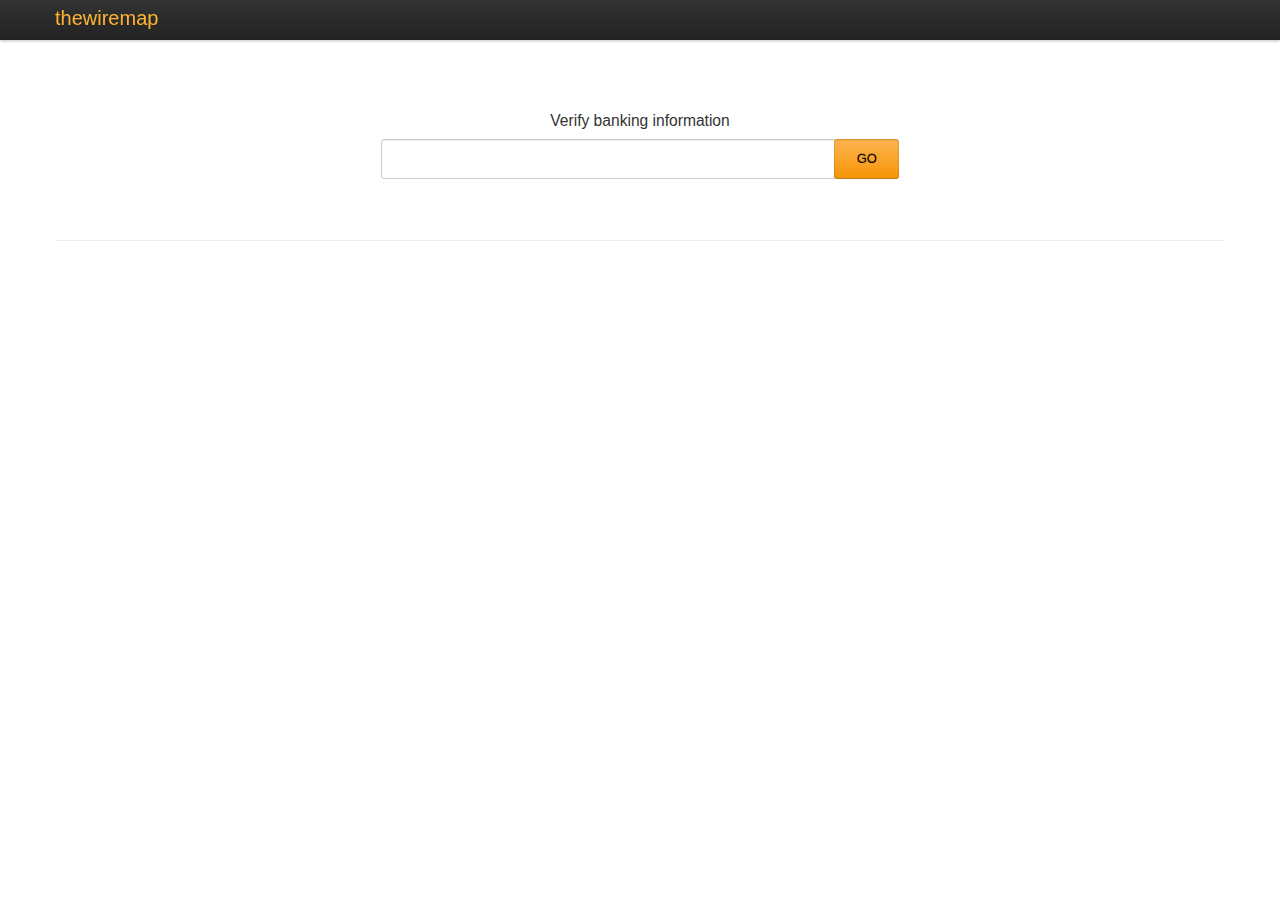
<file: web/index.html>
<html>

<head>
  <title>IBAN, SWIFT, CLABE, Routing code verification</title>
  <link href="css/bootstrap.min.css" rel="stylesheet" />
  <style>
    body { padding-top: 60px; }
    #data { height: 40px; width: 35em; }
    #go-btn { height: 40px; width: 5em; margin-left: -5px; color: Black; }

    .results
      {
        width: 40em;
        display: block; margin-left: auto; margin-right: auto;
      }

    .search-box
      {
        margin-top: 4em;
        margin-bottom: 4em;
      }
  </style>
  <link href="css/bootstrap-responsive.min.css" rel="stylesheet" />
  <script src="misc.js" type="text/javascript"></script>
  <script src="data.js" type="text/javascript"></script>
  <meta http-equiv="Content-Type" content="text/html;charset=utf-8" />
</head>

<body>
  <div class="navbar navbar-fixed-top">
    <div class="navbar-inner">
      <div class="container">
        <a class="btn btn-navbar"
           data-toggle="collapse" data-target=".nav-collapse">
          <span class="icon-bar"></span>
          <span class="icon-bar"></span>
          <span class="icon-bar"></span>
        </a>
        <a class="brand" href="#" style="color: #FFB431;">thewiremap</a>
        <div class="nav-collapse">
          <ul class="nav pull-right">
<!--
            <li class="active"><a href="#">Home</a></li>
            <li><a href="#directions">Directions</a></li>
            <li><a href="#tools">Tools</a></li>
            <li><a href="#login">Login</a></li>
-->
          </ul>
        </div>
      </div>
    </div>
  </div>
  <div class="container">
    <div class="pagination-centered search-box">
      <p style="font-size: 120%;">Verify banking information</p>
      <p>
        <form onsubmit="return false;">
          <p>
            <input size="50" type="text" name="data" id="data"
                   onkeypress="if (event.keyCode == 13) { click_check_data(); }" />
            <input value="GO" type="button" onclick="click_check_data();" id="go-btn" class="btn-warning" />
          </p>
        </form>
        </p>
    </div>

    <hr />

    <div id="results" class="results">
      <p id="res_note"></p>
      <p id="res_country_name"></p>
      <p id="res_bank_id"></p>
      <p id="res_branch_id"></p>
    </div>
  </div>

  <script src="js/jquery.js"></script>
  <script src="js/jquery.json.min.js"></script>
  <script src="js/bootstrap.min.js"></script>
</body>

</html>
</file>
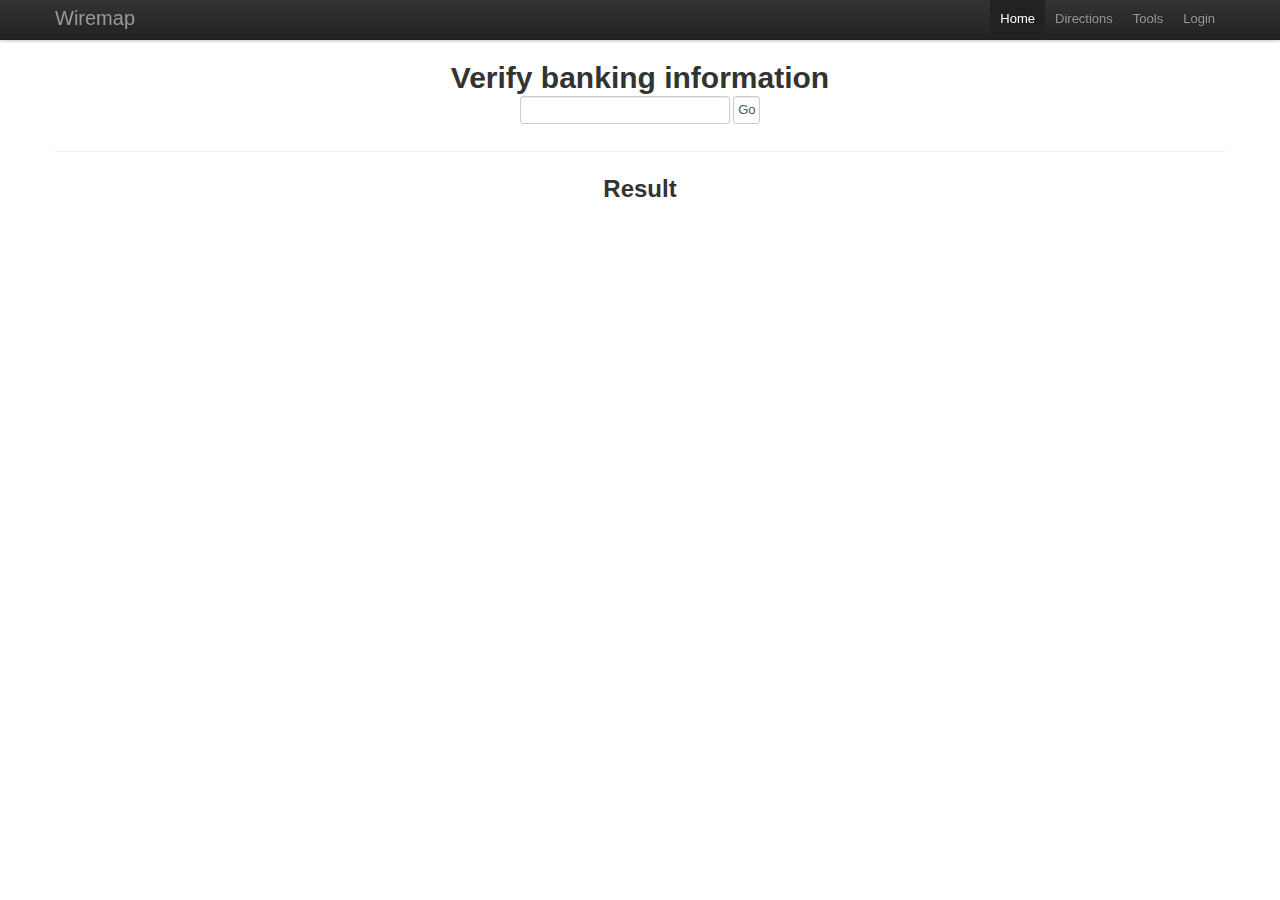
<file: web/iban.html>
<html>

<head>
  <title>IBAN Checking</title>
  <link href="css/bootstrap.min.css" rel="stylesheet" />
  <style>
    body { padding-top: 60px; }
    #iban { height: 28px; }
  </style>
  <link href="css/bootstrap-responsive.min.css" rel="stylesheet" />
  <script src="misc.js" type="application/javascript"></script>
  <script src="iban.js" type="application/javascript"></script>
  <meta http-equiv="Content-Type" content="text/html;charset=utf-8" />
</head>

<body>
  <div class="navbar navbar-fixed-top">
    <div class="navbar-inner">
      <div class="container">
        <a class="btn btn-navbar"
           data-toggle="collapse" data-target=".nav-collapse">
          <span class="icon-bar"></span>
          <span class="icon-bar"></span>
          <span class="icon-bar"></span>
        </a>
        <a class="brand" href="#">Wiremap</a>
        <div class="nav-collapse">
          <ul class="nav pull-right">
            <li class="active"><a href="#">Home</a></li>
            <li><a href="#directions">Directions</a></li>
            <li><a href="#tools">Tools</a></li>
            <li><a href="#login">Login</a></li>
          </ul>
        </div>
      </div>
    </div>
  </div>
  <div class="container pagination-centered">
    <h1>Verify banking information</h1>
    <form onsubmit="return false;">
      <p>
        <input size="60" type="text" name="iban" id="iban" />
        <input value="Go" type="button" onclick="click_check_iban();" />
      </p>
    </form>
    <hr />
    <h2>Result</h2>
    <p id="res_note"></p>
    <p id="res_country_code"></p>
    <p id="res_country_name"></p>
    <p id="res_bank_id"></p>
    <p id="res_branch_id"></p>
  </div>

  <script src="js/jquery.js"></script>
  <script src="js/bootstrap.min.js"></script>
</body>

</html>
</file>
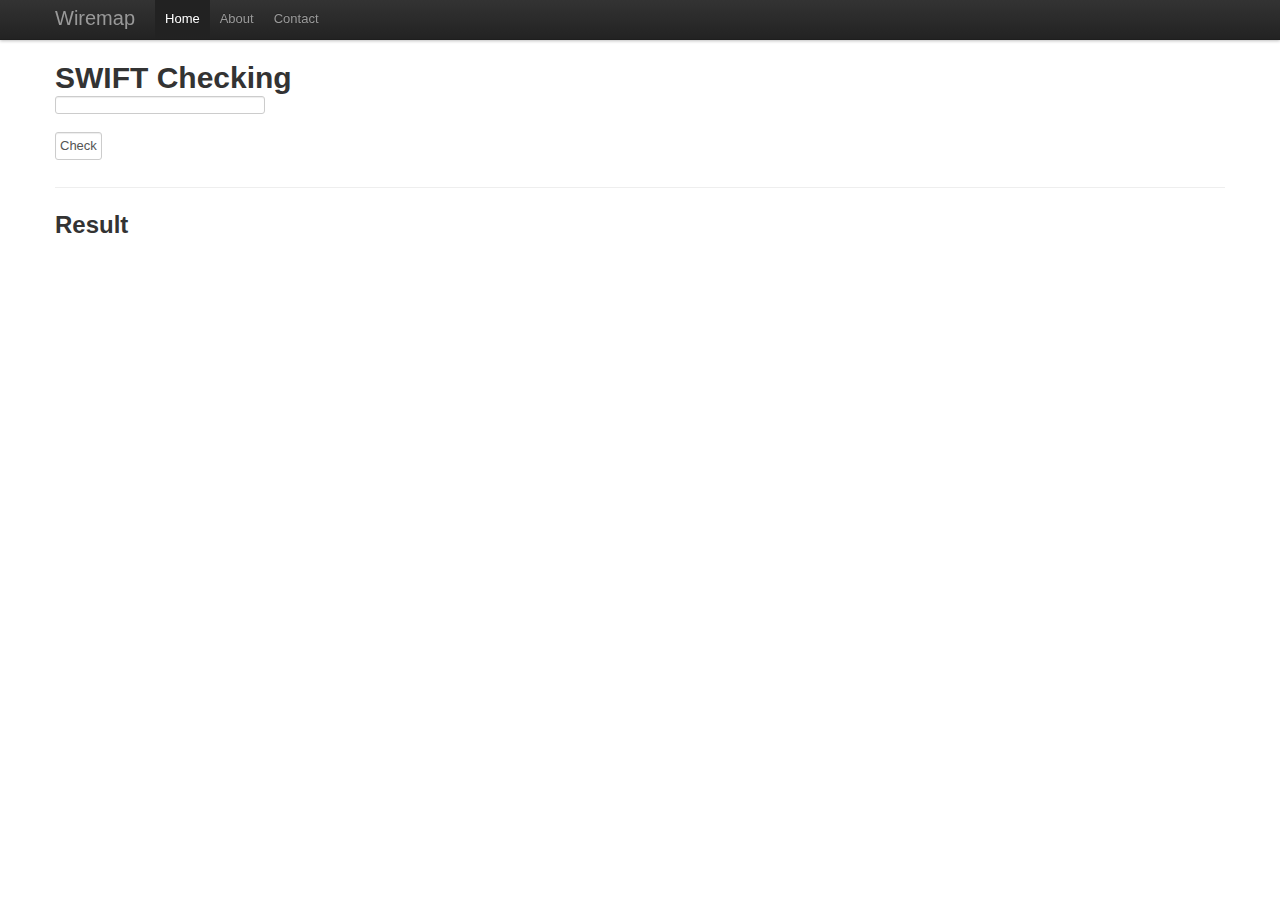
<file: web/swift.html>
<html>
<head>
<title>IBAN Checking</title>
<link href="css/bootstrap.min.css" rel="stylesheet" />
<style> body { padding-top: 60px; } </style>
<link href="css/bootstrap-responsive.min.css" rel="stylesheet" />
<script src="misc.js" type="application/javascript"></script>
<script src="swift.js" type="application/javascript"></script>
</head>
<body>
<div class="navbar navbar-fixed-top">
<div class="navbar-inner">
<div class="container"><a class="btn btn-navbar" data-toggle="collapse" 
data-target=".nav-collapse"><span class="icon-bar"></span><span 
class="icon-bar"></span><span class="icon-bar"></span></a><a 
class="brand" href="#">Wiremap</a>
<div class="nav-collapse">
<ul class="nav">
<li class="active"><a href="#">Home</a></li>
<li><a href="#about">About</a></li>
<li><a href="#contact">Contact</a></li></ul></div></div></div></div>
<div class="container">
<h1>SWIFT Checking</h1>
<form onsubmit="return false;">
<p>
<input size="40" type="text" name="swift" id="swift" /></p>
<p>
<input value="Check" type="button" onclick="click_check_swift();" /></p></form>
<hr />
<h2>Result</h2>
<p id="res_note"></p>
<p id="res_country_code"></p>
<p id="res_country_name"></p>
<p id="res_bank_id"></p>
<p id="res_branch_id"></p></div>
<script src="js/jquery.js"></script>
<script src="js/bootstrap.min.js"></script>
</body>
</html>
</file>
